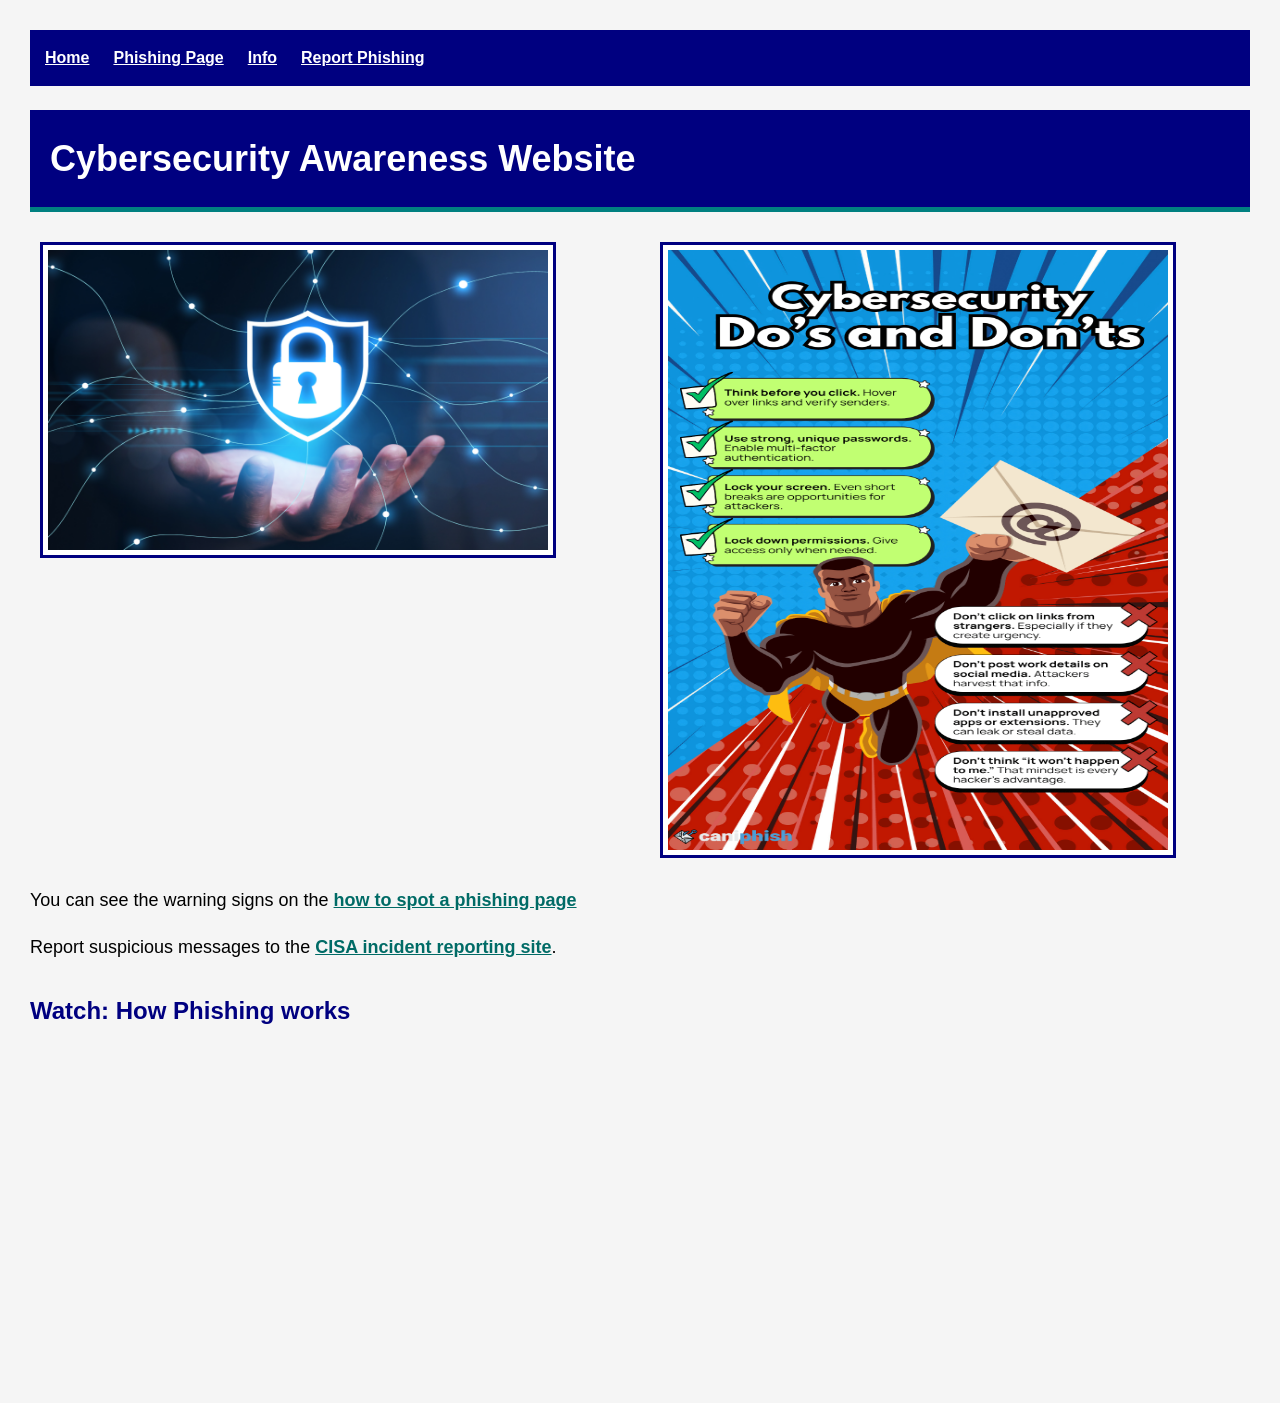
<file: index.html>
<!DOCTYPE html>
<html lang="en">
   <head>
      <meta charset="UTF-8">
      <meta name="viewport" content="width=device-width, initial-scale=1.0">
      <title>Cybersecurity Awareness Website</title>
      <link rel="stylesheet" href="styles.css">
   </head>
   <body>
   <nav class="navigation">
      <a href="index.html">Home</a>
      <a href="about.html">Phishing Page</a>
      <a href="info.html">Info</a>
      <a href="report.html">Report Phishing</a>
   </nav>
      <h1>Cybersecurity Awareness Website</h1>
      <div class="image-grid">
      <img src="Images/Cyber logo with padlock.png" alt="Project logo showing a padlock over a shield"
      width="500" height="300">
      <img src="Images/cyber-dos-and-donts-poster.png" alt="Superhero poster showing Cybersecurity do's and don'ts"
      width="500" height="600">
      </div>
      <p>You can see the warning signs on the <a href="about.html">how to spot a phishing page</a></p>
      <p>Report suspicious messages to the <a href="https://www.cisa.gov/report" target="_blank">CISA incident reporting site</a>.</p>
      <h2>Watch: How Phishing works</h2>
      <iframe 
      width="560" 
      height="315" 
      src="https://www.youtube.com/embed/XBkzBrXlle0?si=xrbaHSGoufoxzIeo" 
      title="YouTube video player" frameborder="0" 
      allow="accelerometer; autoplay; clipboard-write; encrypted-media; gyroscope; picture-in-picture; web-share" 
      referrerpolicy="strict-origin-when-cross-origin" 
      allowfullscreen>
      </iframe>
   </body>
</html>
</file>
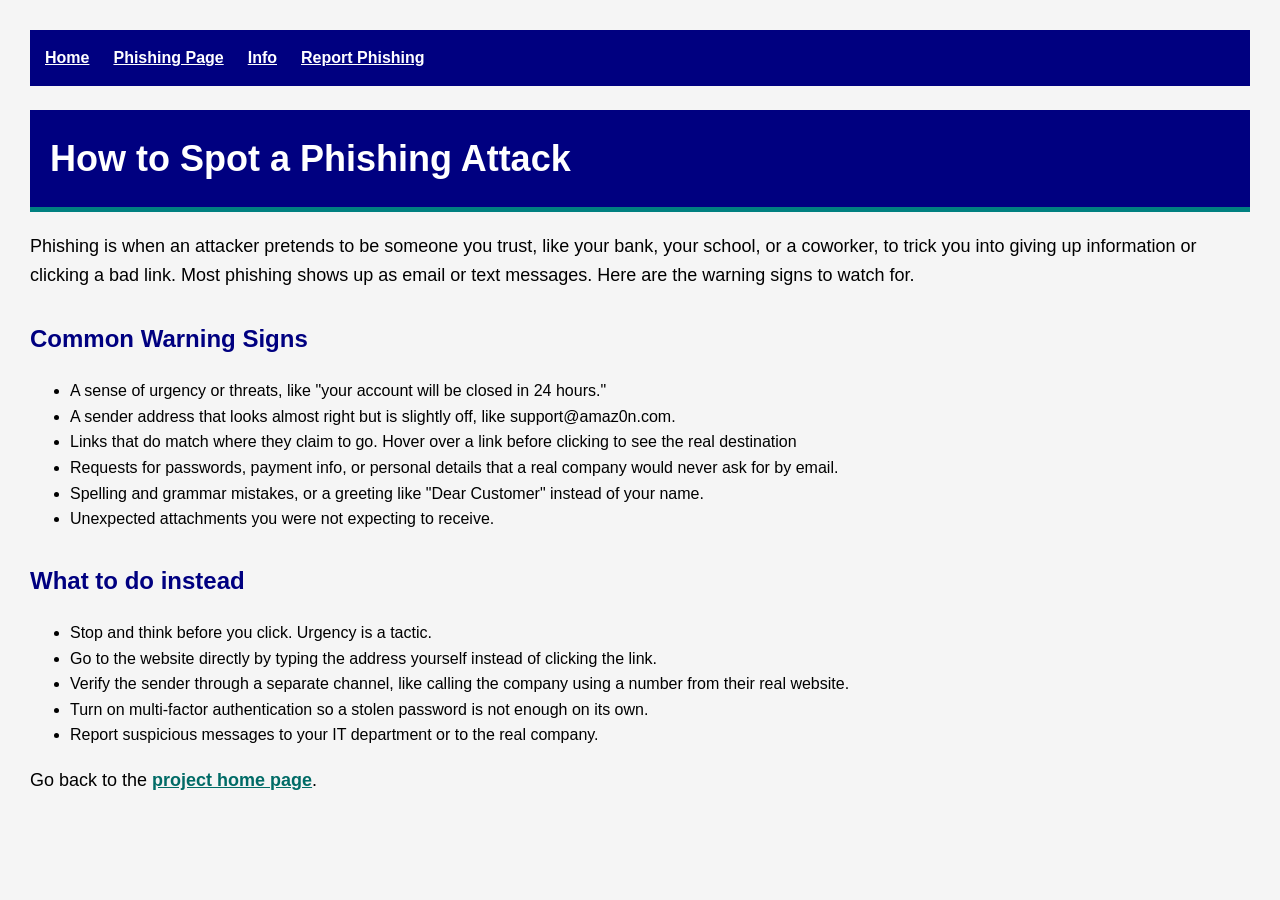
<file: about.html>
<!DOCTYPE html>
<html lang="en">
<head>
    <meta charset="UTF-8">
    <meta name="viewport" content="width=device-width, initial-scale=1.0">
    <title>How to Spot a Phishing Attack</title>
    <link rel="stylesheet" href="styles.css">
</head>
<body>
<nav class="navigation">
      <a href="index.html">Home</a>
      <a href="about.html">Phishing Page</a>
      <a href="info.html">Info</a>
      <a href="report.html">Report Phishing</a>
   </nav>
    <h1>How to Spot a Phishing Attack</h1>
    <p>Phishing is when an attacker pretends to be someone you trust, like your bank, your school, or a coworker, to trick you into giving up information or clicking a bad link. Most phishing shows up as email or text messages. Here are the warning signs to watch for.</p>
    <h2>Common Warning Signs</h2>

    <ul>
        <li>A sense of urgency or threats, like "your account will be closed in 24 hours."</li>
        <li>A sender address that looks almost right but is slightly off, like support@amaz0n.com.</li>
        <li> Links that do match where they claim to go. Hover over a link before clicking to see the real destination</li>
        <li>Requests for passwords, payment info, or personal details that a real company would never ask for by email.</li>
        <li>Spelling and grammar mistakes, or a greeting like "Dear Customer" instead of your name.</li>
        <li>Unexpected attachments you were not expecting to receive.</li>
    </ul>

    <h2>What to do instead</h2>

    <ul>
        <li>Stop and think before you click. Urgency is a tactic.</li>
        <li>Go to the website directly by typing the address yourself instead of clicking the link.</li>
        <li>Verify the sender through a separate channel, like calling the company using a number from their real website.</li>
        <li>Turn on multi-factor authentication so a stolen password is not enough on its own.</li>
        <li>Report suspicious messages to your IT department or to the real company.</li>
    </ul>
    <p>Go back to the <a href="index.html">project home page</a>.</p>

</body>
</html>
</file>
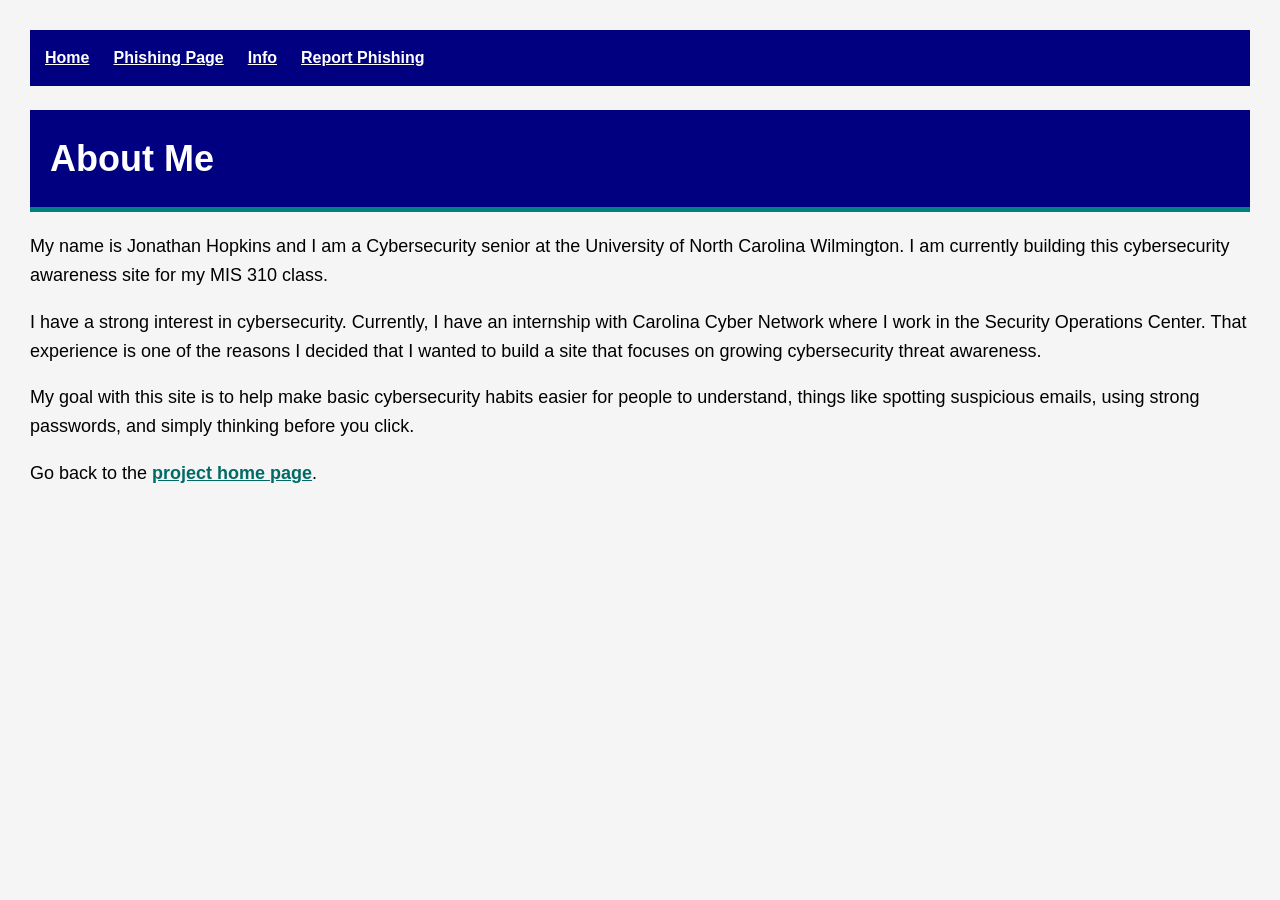
<file: info.html>
<!DOCTYPE html>
<html lang="en">
<head>
    <meta charset="UTF-8">
    <meta name="viewport" content="width=device-width, initial-scale=1.0">
    <title>Info</title>
    <link rel="stylesheet" href="styles.css">
</head>
<body>
    <nav class="navigation">
        <a href="index.html">Home</a>
        <a href="about.html">Phishing Page</a>
        <a href="info.html">Info</a>
        <a href="report.html">Report Phishing</a>
    </nav>
    <h1>About Me</h1>
    <p>My name is Jonathan Hopkins and I am a Cybersecurity senior at the University of North Carolina Wilmington. I am currently building this cybersecurity awareness site for my MIS 310 class.</p>
    <p>I have a strong interest in cybersecurity. Currently, I have an internship with Carolina Cyber Network where I work in the Security Operations Center. That experience is one of the reasons I decided that I wanted to build a site that focuses on growing cybersecurity threat awareness.</p>
    <p>My goal with this site is to help make basic cybersecurity habits easier for people to understand, things like spotting suspicious emails, using strong passwords, and simply thinking before you click.</p>
    <p>Go back to the <a href="index.html">project home page</a>.</p>
</body>
</html>
</file>
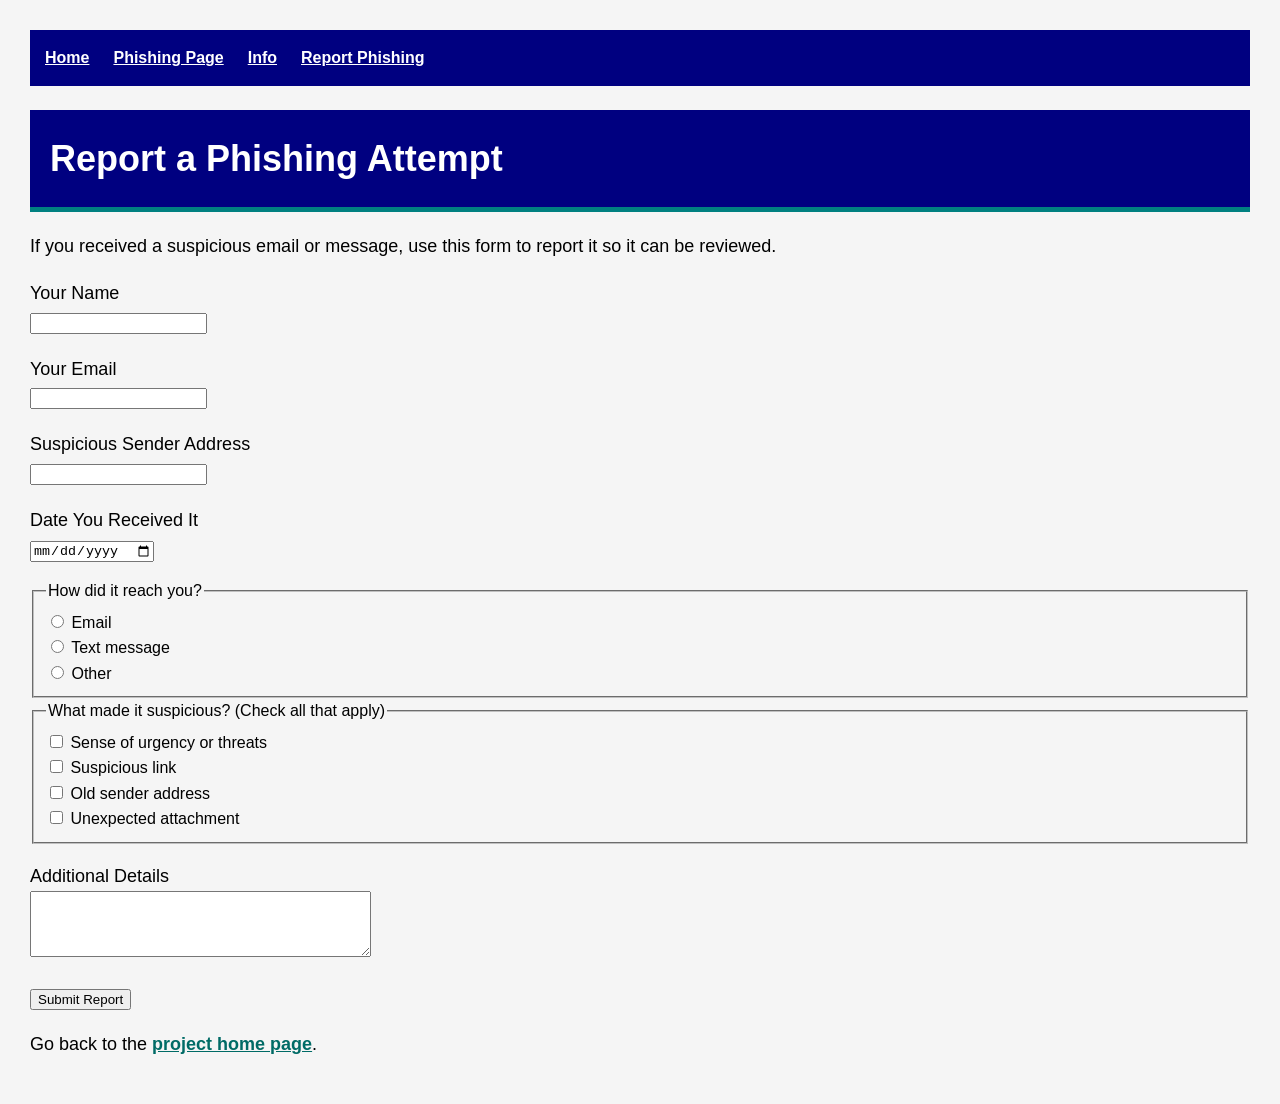
<file: report.html>
<!DOCTYPE html>
<html lang="en">
<head>
    <meta charset="UTF-8">
    <meta name="viewport" content="width=device-width, initial-scale=1.0">
    <title>Report Phishing</title>
    <link rel="stylesheet" href="styles.css">
</head>
<body>
    <nav class="navigation">
        <a href="index.html">Home</a>
        <a href="about.html">Phishing Page</a>
        <a href="info.html">Info</a>
        <a href="report.html">Report Phishing</a>
    </nav>

    <h1>Report a Phishing Attempt</h1>

    <p>If you received a suspicious email or message, use this form to report it so it can be reviewed.</p>

    <form method="post" action="https://miswebapps.uncw.edu/mis310/form-submit.aspx">

        <p>
            <label for="name">Your Name</label><br>
            <input type="text" id="name" name="name" required>
        </p>
        
        <p>
            <label for="email">Your Email</label><br>
            <input type="email" id="email" name="email" required>
        </p>

        <p>
            <label for="sender">Suspicious Sender Address</label><br>
            <input type="text" id="sender" name="sender">
        </p>

        <p>
            <label for="date">Date You Received It</label><br>
            <input type="date" id="date" name="date">
        </p>

        <fieldset>
            <legend>How did it reach you?</legend>
            <label><input type="radio" name="method" value="email"> Email</label><br>
            <label><input type="radio" name="method" value="text"> Text message</label><br>
            <label><input type="radio" name="method" value="other"> Other</label>
        </fieldset>

        <fieldset>
            <legend>What made it suspicious? (Check all that apply)</legend>
            <label><input type="checkbox" name="signs" value="urgency"> Sense of urgency or threats</label><br>
            <label><input type="checkbox" name="signs" value="link"> Suspicious link</label><br>
            <label><input type="checkbox" name="signs" value="sender"> Old sender address</label><br>
            <label><input type="checkbox" name="signs" value="attachment"> Unexpected attachment</label>
        </fieldset>

        <p>
            <label for="details">Additional Details</label><br>
            <textarea id="details" name="details" rows="4" cols="40"></textarea>
        </p>

        <p>
            <input type="submit" value="Submit Report">
        </p>
    </form>

    <p>Go back to the <a href="index.html">project home page</a>.</p>
</body>
</html>
</file>
<file: styles.css>
body {
    font-family: Arial, Helvetica, sans-serif;
    line-height: 1.6;
    color: black;
    background-color: whitesmoke;
    margin: 0;
    padding: 30px;
}

h1 {
    font-size: 36px;
    color: white;
    background-color: navy;
    padding: 20px;
    margin-bottom: 20px;
    border-bottom: 5px solid teal;
}

h2 {
    font-size: 24px;
    color: navy;
    margin-top: 30px;
}

p {
    font-size: 18px;
    margin-bottom: 15px;
}

img {
    border: 3px solid navy;
    margin: 10px;
    padding: 5px;
    background-color: white;
}

a {
    color: #006b66;
    font-weight: bold;
}

.navigation {
    display: flex;
    gap: 24px;
    background-color: navy;
    padding: 15px;
    margin-bottom: 20px;
}

.navigation a {
    color: white;
}

.image-grid {
    display: grid;
    grid-template-columns: 1fr 1fr;
    gap: 20px;
}

@media (max-width: 700px) {
    .image-grid {
        grid-template-columns: 1fr;
    }
}
</file>
